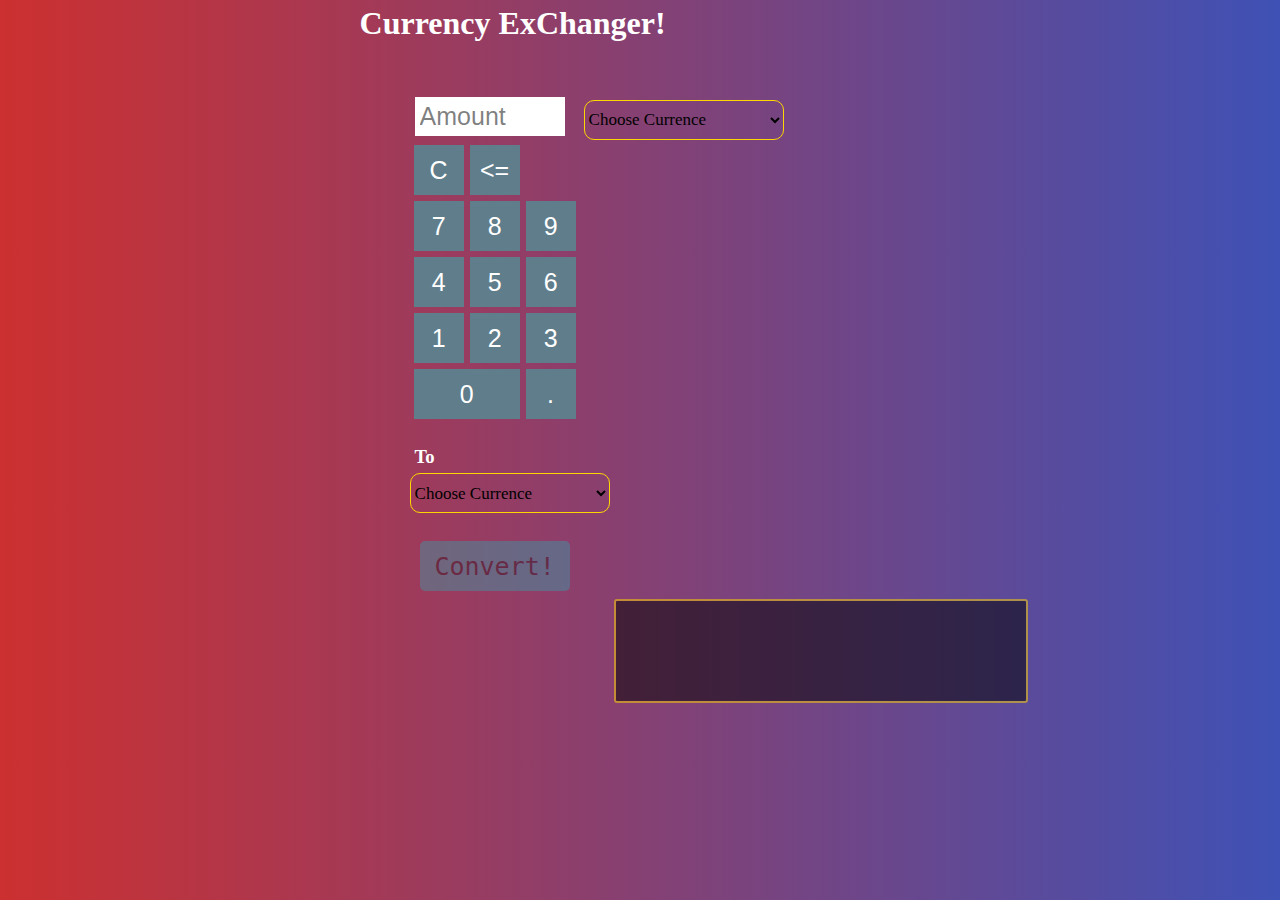
<file: index.html>
<html>
    <head>
        <meta charset="utf-8">
            <title>
                Currency ExChanger!
            </title>
            <link href="css/index.css" rel="stylesheet" type="text/css">
            </link>
        </meta>
    </head>
    <body>
        <div class="main">
            <h1>
                Currency ExChanger!
            </h1>
            <input autocomplete="off" class="textview" id="valueInput" maxlength="10" onclick="if(this.value.length == 0){this.placeholder=''}; keyboardAllower();" onmouseout="if(this.placeholder == ''){this.placeholder='Amount'}" placeholder="Amount" spellcheck="false" type="text">
                <select class="currenceDisplay" id="CurrencyNameOne" onchange="cheker()">
                    <option value="none">
                        Choose Currence
                    </option>
                </select>
                <div id="keyboardCover">
                    <table>
                        <tr>
                            <td>
                                <input class="but" onclick="document.querySelector('#valueInput').value = ''; keyboardAllower(); cheker();" type="button" value="C"/>
                            </td>
                            <td>
                                <input class="but" onclick="cutter(); keyboardAllower(); cheker();" type="button" value="<="/>
                            </td> 
                        </tr>
                        <tr>
                            <td>
                                <input class="button" onclick="insert(7); keyboardAllower(); cheker();" type="button" value="7"/>
                            </td>
                            <td>
                                <input class="button" onclick="insert(8); keyboardAllower(); cheker();" type="button" value="8"/>
                            </td>
                            <td>
                                <input class="button" onclick="insert(9); keyboardAllower(); cheker();" type="button" value="9"/>
                            </td>
                        </tr>
                        <tr>
                            <td>
                                <input class="button" onclick="insert(4); keyboardAllower(); cheker();" type="button" value="4"/>
                            </td>
                            <td>
                                <input class="button" onclick="insert(5); keyboardAllower(); cheker();" type="button" value="5"/>
                            </td>
                            <td>
                                <input class="button" onclick="insert(6); keyboardAllower(); cheker();" type="button" value="6"/>
                            </td>
                        </tr>
                        <tr>
                            <td>
                                <input class="button" onclick="insert(1); keyboardAllower(); cheker();" type="button" value="1"/>
                            </td>
                            <td>
                                <input class="button" onclick="insert(2); keyboardAllower(); cheker();" type="button" value="2"/>
                            </td>
                            <td>
                                <input class="button" onclick="insert(3); keyboardAllower(); cheker();" type="button" value="3"/>
                            </td>
                        </tr>
                        <tr>
                            <td colspan="2">
                                <input class="button" id="specialKey" onclick="insert(0); keyboardAllower(); cheker();" style="width:106px;" type="button" value="0"/>
                            </td>
                            <td>
                                <input class="button" onclick="insert('.'); keyboardAllower(); cheker();" type="button" value="."/>
                            </td>
                        </tr>
                    </table>
                </div>
                <br>
                    <h3>
                        To
                    </h3>
                    <select class="currenceDisplay" id="CurrencyNameTwo" onchange="cheker()">
                        <option value="none">
                            Choose Currence
                        </option>
                    </select>
                    <br>
                        <br>
                            <button class="convert-btn" id="conbtn" onclick="calc()">
                                Convert!
                            </button>
                            <div id="results">
                                <span id="resultsOutput"></span>
                            </div>
                        </br>
                    </br>
                </br>
            </input>
        </div>
        <div id="dialogoverlay">
        </div>
        <div id="dialogbox">
            <div>
                <div id="dialogboxhead">
                </div>
                <div id="dialogboxbody">
                </div>
                <div id="dialogboxfoot">
                </div>
            </div>
        </div>
        <script src="Javascript/index.js">
        </script>
    </body>
</html>
</file>
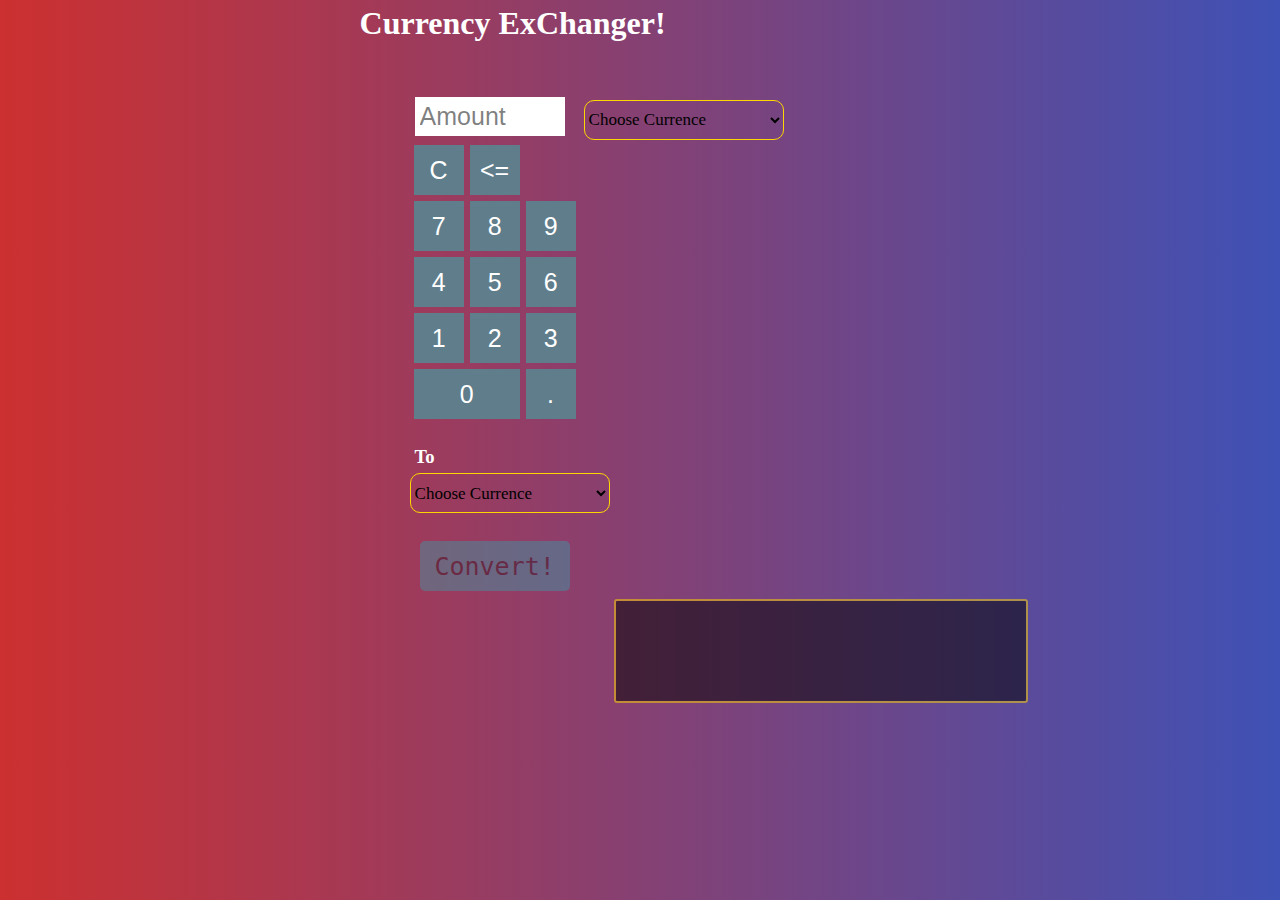
<file: ExChanger.html>
<html>
    <head>
        <meta charset="utf-8">
            <title>
                Currency ExChanger!
            </title>
            <link href="css/index.css" rel="stylesheet" type="text/css">
            </link>
        </meta>
    </head>
    <body>
        <div class="main">
            <h1>
                Currency ExChanger!
            </h1>
            <input autocomplete="off" class="textview" id="valueInput" maxlength="10" onclick="if(this.value.length == 0){this.placeholder=''}; keyboardAllower();" onmouseout="if(this.placeholder == ''){this.placeholder='Amount'}" placeholder="Amount" spellcheck="false" type="text">
                <select id="CurrencyName" onchange="cheker()">
                    <option value="none">
                        Choose Currence
                    </option>
                </select>
                <div id="keyboardCover">
                    <table>
                        <tr>
                            <td>
                                <input class="but" onclick="document.querySelector('#valueInput').value = ''; keyboardAllower(); cheker();" type="button" value="C"/>
                            </td>
                            <td>
                                <input class="but" onclick="cutter(); keyboardAllower(); cheker();" type="button" value="<="/>
                            </td> 
                        </tr>
                        <tr>
                            <td>
                                <input class="button" onclick="insert(7); keyboardAllower(); cheker();" type="button" value="7"/>
                            </td>
                            <td>
                                <input class="button" onclick="insert(8); keyboardAllower(); cheker();" type="button" value="8"/>
                            </td>
                            <td>
                                <input class="button" onclick="insert(9); keyboardAllower(); cheker();" type="button" value="9"/>
                            </td>
                        </tr>
                        <tr>
                            <td>
                                <input class="button" onclick="insert(4); keyboardAllower(); cheker();" type="button" value="4"/>
                            </td>
                            <td>
                                <input class="button" onclick="insert(5); keyboardAllower(); cheker();" type="button" value="5"/>
                            </td>
                            <td>
                                <input class="button" onclick="insert(6); keyboardAllower(); cheker();" type="button" value="6"/>
                            </td>
                        </tr>
                        <tr>
                            <td>
                                <input class="button" onclick="insert(1); keyboardAllower(); cheker();" type="button" value="1"/>
                            </td>
                            <td>
                                <input class="button" onclick="insert(2); keyboardAllower(); cheker();" type="button" value="2"/>
                            </td>
                            <td>
                                <input class="button" onclick="insert(3); keyboardAllower(); cheker();" type="button" value="3"/>
                            </td>
                        </tr>
                        <tr>
                            <td colspan="2">
                                <input class="button" id="specialKey" onclick="insert(0); keyboardAllower(); cheker();" style="width:106px;" type="button" value="0"/>
                            </td>
                            <td>
                                <input class="button" onclick="insert('.'); keyboardAllower(); cheker();" type="button" value="."/>
                            </td>
                        </tr>
                    </table>
                </div>
                <br>
                    <h3>
                        To
                    </h3>
                    <select id="CurrencyName" onchange="cheker()">
                        <option value="none">
                            Choose Currence
                        </option>
                    </select>
                    <br>
                        <br>
                            <button class="convert-btn" id="conbtn" onclick="calc()">
                                Convert!
                            </button>
                            <div id="results">
                            </div>
                        </br>
                    </br>
                </br>
            </input>
        </div>
        <div id="dialogoverlay">
        </div>
        <div id="dialogbox">
            <div>
                <div id="dialogboxhead">
                </div>
                <div id="dialogboxbody">
                </div>
                <div id="dialogboxfoot">
                </div>
            </div>
        </div>
        <script src="Javascript/index.js">
        </script>
    </body>
</html>
</file>
<file: css/index.css>
* {
  margin: 0;
  padding: 0;
}
*:focus {
  outline: none;
}
body {
  user-select: none;
  background: linear-gradient(to right, rgb(204, 48, 48), #3f51b5);
}
::placeholder {
  color: rgba(0, 0, 0, 0.5);
}
.button {
  width: 50px;
  height: 50px;
  font-size: 25px;
  margin: 2px;
  background: #607d8b;
  border: none;
  color: white;
  transition: 0.5s;
}
.imgOne {
  height: 50px;
}
.but {
  width: 50px;
  height: 50px;
  font-size: 25px;
  margin: 2px;
  background: #607d8b;
  border: none;
  color: white;
  transition: 0.5s;
}
.but:hover {
  width: 51px;
  height: 51px;
  cursor: pointer;
  font-size: 26px;
  margin: 3px;
  background: #63928b;
  transition: 0.5s;
}
.textview {
  width: 150px;
  margin: 5px;
  font-size: 25px;
  padding: 5px;
  border: none;
  color: #607d8b;
  margin-right: 15px;
}
.main {
  position: absolute;
  height: 70%;
  width: 40%;
  top: 0%;
  left: 32%;
}
h1,
h3 {
  font-family: Lucida Console;
  margin: 5px;
  color: white;
}
h1 {
  margin-bottom: 50px;
  margin-left: -50px;
}
select,
option {
  height: 40px;
  width: 200px;
  border: 1px solid gold;
  border-radius: 10px;
  background: transparent;
  font-family: Candara;
  font-size: 17px;
}
#dialogoverlay {
  display: none;
  opacity: 0.8;
  position: fixed;
  top: 0px;
  left: 0px;
  background: rgb(32, 190, 111);
  width: 100%;
  z-index: 10;
}
#dialogbox {
  display: none;
  position: fixed;
  background: #000;
  border-radius: 10px;
  width: 550px;
  z-index: 10;
}
#dialogbox > div {
  background: #fff;
  margin: 8px;
}
#dialogbox > div > #dialogboxhead {
  background: #666;
  font-family: sans-serif;
  font-size: 20px;
  padding: 10px;
  color: #ccc;
}
#dialogbox > div > #dialogboxbody {
  background: #333;
  font-family: sans-serif;
  font-size: 20px;
  padding: 20px;
  color: #fff;
}
#dialogbox > div > #dialogboxfoot {
  background: #666;
  font-family: sans-serif;
  font-size: 20px;
  padding: 10px;
  text-align: right;
}
.lin {
  border: none;
  outline: none;
  height: 40px;
  background-color: #fb2525;
  color: #fff;
  font-size: 25px;
  border-radius: 15px;
  width: 25%;
  transition: 0.5s;
}
.lin:hover {
  transition: 0.5s;
  background-color: orange;
  border-radius: 5px;
  color: black;
  width: 25%;
  height: 45px;
}
.convert-btn {
  position: relative;
  border: none;
  margin: 10px;
  height: 50px;
  background-color: #0bc9c9;
  color: rgb(0, 0, 0);
  font-size: 25px;
  border-radius: 5px;
  width: 150px;
  padding: 10px;
  font-family: monospace;
  opacity: 0.3;
  transition: 0.5s;
}
#results {
  border: 2px solid gold;
  padding: 30px;
  border-radius: 3px;
  height: 40px;
  width: 350px;
  position: absolute;
  top: 95%;
  left: 40%;
  background: #000;
  opacity: 0.5;
  font-family: Trebuchet MS;
  font-size: 25px;
  color: gold;
}
</file>
